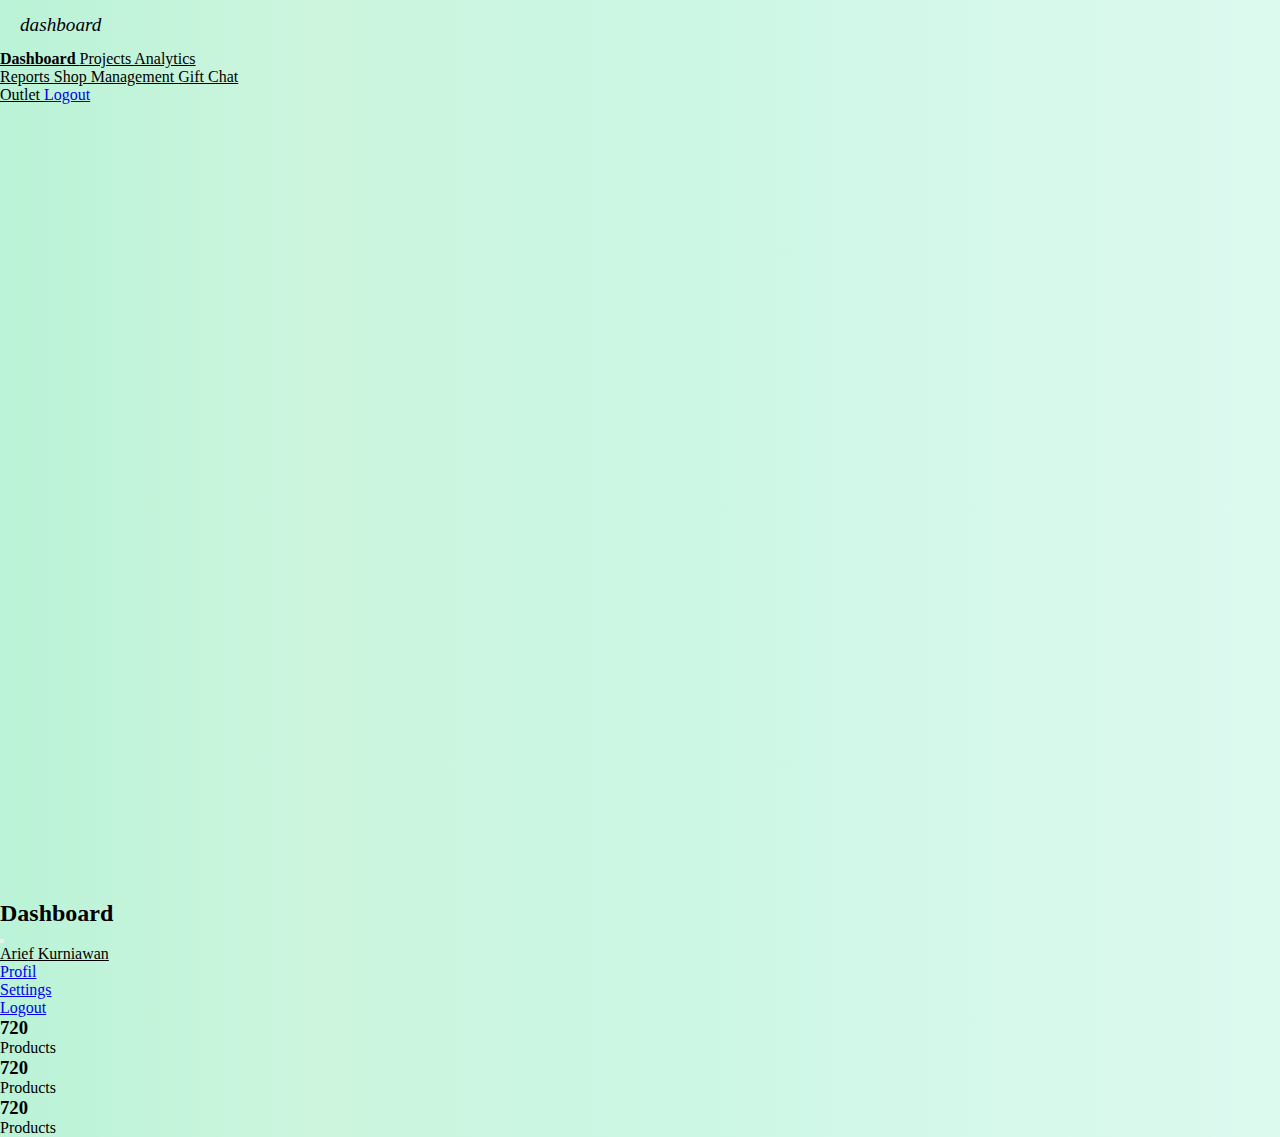
<file: example1/index.html>
<!DOCTYPE html>
<html lang="en">
  <head>
    <meta charset="UTF-8" />
    <meta http-equiv="X-UA-Compatible" content="IE=edge" />
    <meta name="viewport" content="width=device-width, initial-scale=1.0" />
    <title>Dashboard</title>
    <!-- fontawesome -->
    <link
      rel="stylesheet"
      href="https://cdnjs.cloudflare.com/ajax/libs/font-awesome/5.15.3/css/all.min.css"
      integrity="sha512-iBBXm8fW90+nuLcSKlbmrPcLa0OT92xO1BIsZ+ywDWZCvqsWgccV3gFoRBv0z+8dLJgyAHIhR35VZc2oM/gI1w=="
      crossorigin="anonymous"
    />
    <!-- Bootstrap CSS -->
    <link
      href="https://cdn.jsdelivr.net/npm/bootstrap@5.0.0-beta3/dist/css/bootstrap.min.css"
      rel="stylesheet"
      integrity="sha384-eOJMYsd53ii+scO/bJGFsiCZc+5NDVN2yr8+0RDqr0Ql0h+rP48ckxlpbzKgwra6"
      crossorigin="anonymous"
    />

    <!-- Our style -->
    <link rel="stylesheet" href="style/style.css" />
  </head>
  <body>
    <div id="wrapper" class="d-flex">
      <!-- Sidebar  -->
      <div class="bg-white sidebar-wrapper">
        <div
          class="sidebar-heading text-center py-4 text-primary fs-4 fw-bold text-uppercase border-bottom"
        >
          <i class="fa fa-user-secret me-2" aria-hidden="true">dashboard</i>
        </div>

        <div class="list-group list-group-flush my-3">
          <a
            href="#"
            class="list-group-item list-group-item-action bg-transparent second-text active"
          >
            <i class="fas fa-tachometer" aria-hidden="true"></i>Dashboard
          </a>
          <a
            href="#"
            class="list-group-item list-group-item-action bg-transparent second-text fw-bold"
          >
            <i class="fas fa-project-diagram me-2"></i>Projects
          </a>
          <a
            href="#"
            class="list-group-item list-group-item-action bg-transparent second-text fw-bold"
          >
            <i class="fas fa-chart-line me-2"></i>Analytics
          </a>
          <a
            href="#"
            class="list-group-item list-group-item-action bg-transparent second-text fw-bold"
          >
            <i class="fas fa-paperclip me-2"></i>Reports
          </a>
          <a
            href="#"
            class="list-group-item list-group-item-action bg-transparent second-text fw-bold"
          >
            <i class="fas fa-shopping-cart me-2"></i>Shop Management
          </a>
          <a
            href="#"
            class="list-group-item list-group-item-action bg-transparent second-text fw-bold"
          >
            <i class="fas fa-product-hunt me-2"></i>Gift
          </a>
          <a
            href="#"
            class="list-group-item list-group-item-action bg-transparent second-text fw-bold"
          >
            <i class="fas fa-comment-dots me-2"></i>Chat
          </a>
          <a
            href="#"
            class="list-group-item list-group-item-action bg-transparent second-text fw-bold"
          >
            <i class="fas fa-map-marker-alt me-2"></i>Outlet
          </a>
          <a
            href="#"
            class="list-group-item list-group-item-action bg-transparent text-danger fw-bold"
          >
            <i class="fas fa-project-diagram me-2"></i>Logout
          </a>
        </div>
      </div>
      <!-- End Sidebar -->

      <!-- Page Content -->
      <div id="page-content-wrapper">
        <nav
          class="navbar navbar-expand-lg navbar-light bg-transparent py-4 px-4"
        >
          <div class="d-flex align-items-center">
            <i
              class="fas fa-align-left text-primary fs-4 me-3"
              id="menu-toggle"
            ></i>
            <h2 class="fs-2 m-0">Dashboard</h2>
          </div>
          <button
            class="navbar-toggler"
            type="button"
            data-bs-toggle="collapse"
            data-bs-target="#navbarSupportedContent"
            aria-controls="navbarSupportedContent"
            aria-expanded="false"
            aria-label="Toggle Navigation"
          >
            <span class="navbar-toggler-icon"></span>
          </button>
          <div class="collapse navbar-collapse" id="navbarSupportedContent">
            <ul class="navbar-nav ms-auto mb-2 mb-lg-0">
              <li class="nav-item-dropdown">
                <a
                  href="#"
                  class="nav-link dropdown-toggle second-text fw-bold"
                  id="navbarDropdown"
                  role="button"
                  data-bs-toggle="dropdown"
                  aria-expanded="false"
                >
                  <i class="fas fa-user me-2"></i>Arief Kurniawan
                </a>
                <ul class="dropdown-menu" aria-labelledby="navbarDropdown">
                  <li>
                    <a href="#" class="dropdown-item">Profil</a>
                  </li>
                  <li>
                    <a href="#" class="dropdown-item">Settings</a>
                  </li>
                  <li>
                    <a href="#" class="dropdown-item">Logout</a>
                  </li>
                </ul>
              </li>
            </ul>
          </div>
        </nav>
        <!-- end Page Content -->
        <div class="container-fluid px-4">
          <div class="row g-3 my-2">
            <div class="col-md-3">
              <div
                class="p-3 bg-white shadow-sm d-flex justify-content-around align-items-center rounded"
              >
                <div>
                  <h3 class="fs-2">720</h3>
                  <p class="fs-5">Products</p>
                </div>
                <i
                  class="fas fa-gift fs-1 text-primary border rounded-full bg-secondary p-3"
                ></i>
              </div>
            </div>
            <!-- col2 -->
            <div class="col-md-3">
              <div
                class="p-3 bg-white shadow-sm d-flex justify-content-around align-items-center rounded"
              >
                <div>
                  <h3 class="fs-2">720</h3>
                  <p class="fs-5">Products</p>
                </div>
                <i
                  class="fas fa-gift fs-1 text-primary border rounded-full bg-secondary p-3"
                ></i>
              </div>
            </div>
            <!-- col3 -->
            <div class="col-md-3">
              <div
                class="p-3 bg-white shadow-sm d-flex justify-content-around align-items-center rounded"
              >
                <div>
                  <h3 class="fs-2">720</h3>
                  <p class="fs-5">Products</p>
                </div>
                <i
                  class="fas fa-gift fs-1 text-primary border rounded-full bg-secondary p-3"
                ></i>
              </div>
            </div>
          </div>
        </div>
      </div>
    </div>
    <script>
      var el = document.getElementById("wrapper");
      var toggleButton = document.getElementById("menu-toggle");

      toggleButton.onclick = function () {
        el.classList.toggle("toggled");
      };
    </script>
    <script
      src="https://cdn.jsdelivr.net/npm/bootstrap@5.0.0-beta3/dist/js/bootstrap.bundle.min.js"
      integrity="sha384-JEW9xMcG8R+pH31jmWH6WWP0WintQrMb4s7ZOdauHnUtxwoG2vI5DkLtS3qm9Ekf"
      crossorigin="anonymous"
    ></script>
  </body>
</html>
</file>
<file: example1/style/style.css>
* {
  margin: 0;
  padding: 0;
}

::root {
  --main-bg-color: #009d63;
  --main-text-color: #009d63;
  --second-text-color: #bbbec5;
  --second-bg-color: #c1efde;
}

.primary-text {
  color: var(--main-text-color);
}

.second-text {
  color: var(--second-text-color);
}

.primary-bg {
  background-color: var(--main-bg-color);
}

.secondary-bg {
  background-color: var(--second-bg-color);
}

#wrapper {
  overflow-x: hidden;
  background-image: linear-gradient(
    to right,
    #baf3d7,
    #cdf5de,
    #cbf7e4,
    #d4f8ea,
    #ddfaef
  );
}

.sidebar-wrapper {
  min-height: 100vh;
  margin-left: -15rem;
  transition: margin 0.25s ease out;
}

.sidebar-wrapper .sidebar-heading {
  padding: 0.875rem 1.25rem;
  font-size: 1.2rem;
}

.sidebar-wrapper .list-group {
  width: 15rem;
}

#page-content-wrapper {
  min-width: 100vw;
}

#wrapper.toggled #sidebar-wrapper {
  margin-left: 0;
}

#menu-toggle {
  cursor: pointer;
}

.list-group item {
  border: none;
  padding: 20px 30px;
}

.list-group-item.active {
  background-color: transparent;
  color: var(--main-text-color);
  font-weight: bold;
  border: none;
}

/* ?Responsive Breakpoints */

@media screen and (min-width: 768px) {
  .sidebar-wrapper {
    margin-left: 0;
  }

  #page-content-wrapper {
    min-width: 0;
    width: 100%;
  }

  #wrapper.toggled #sidebar-wrapper {
    margin-left: -15rem;
  }
}
</file>
